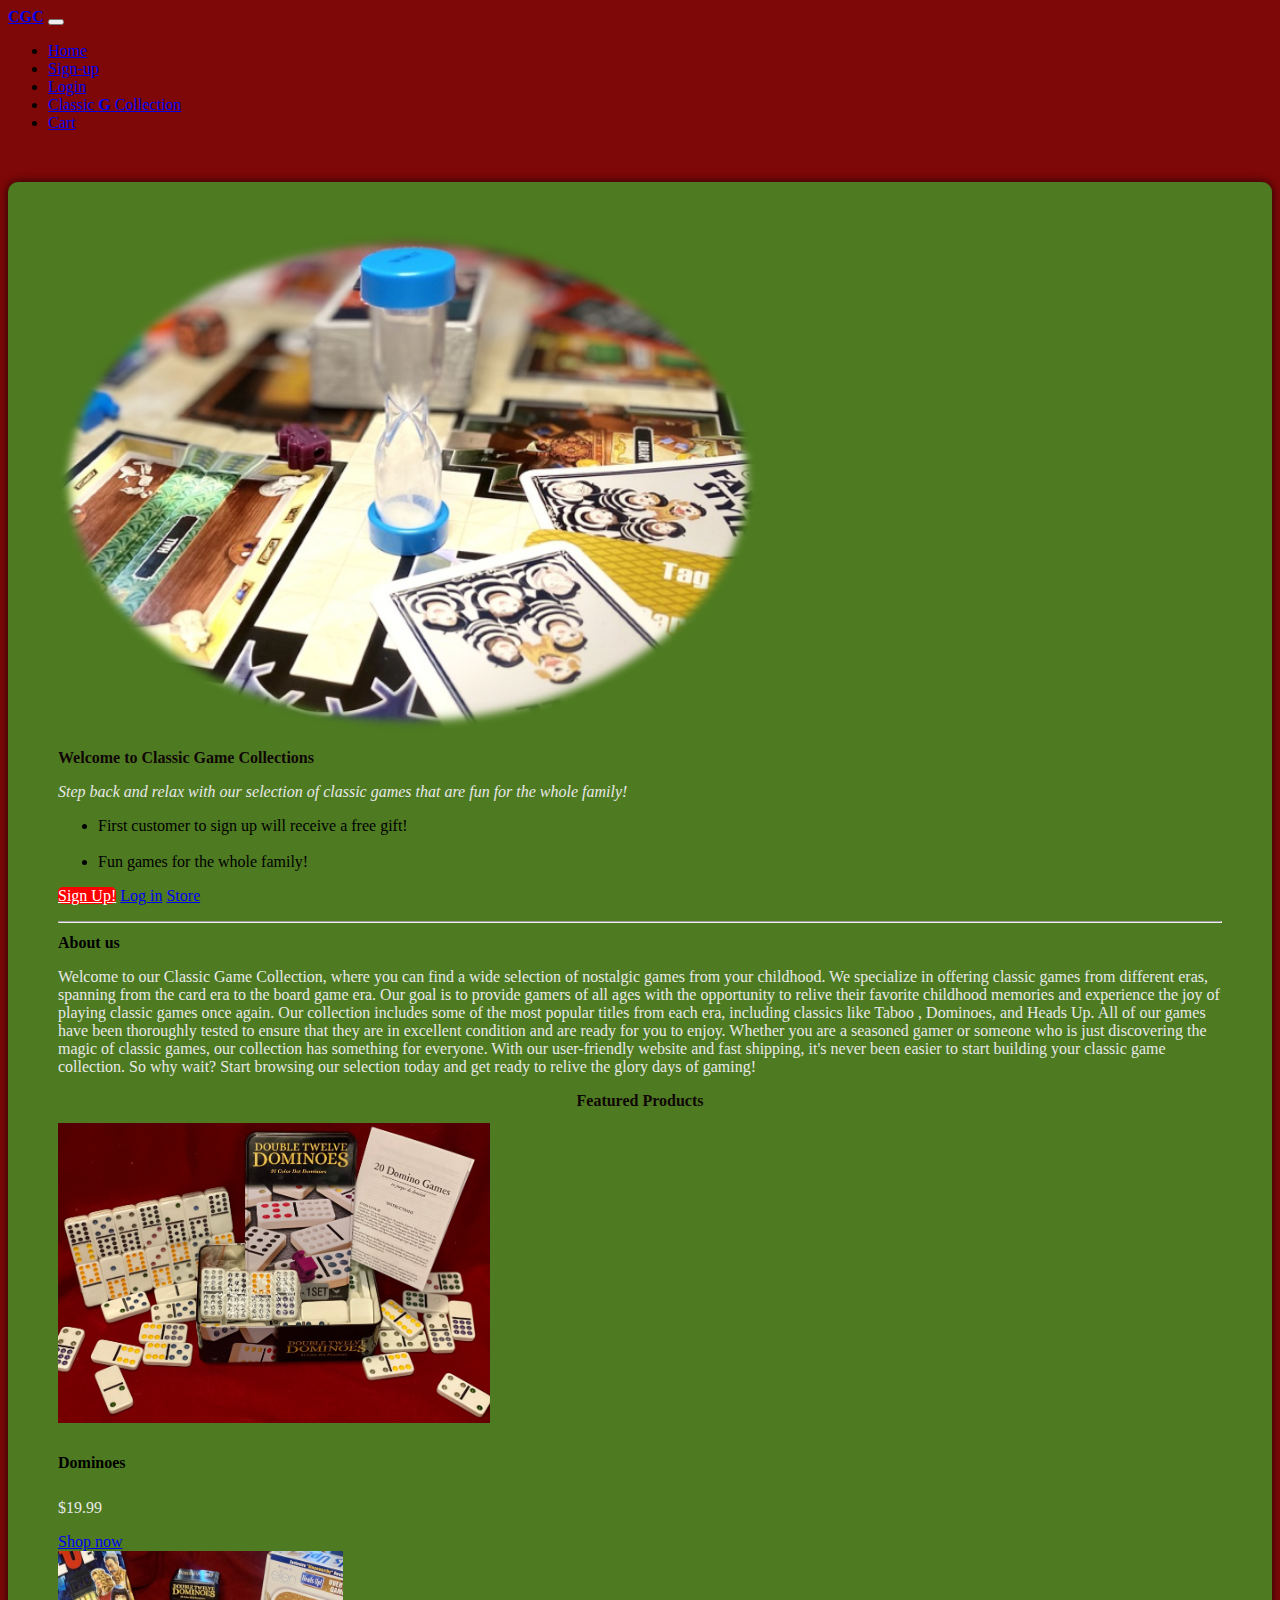
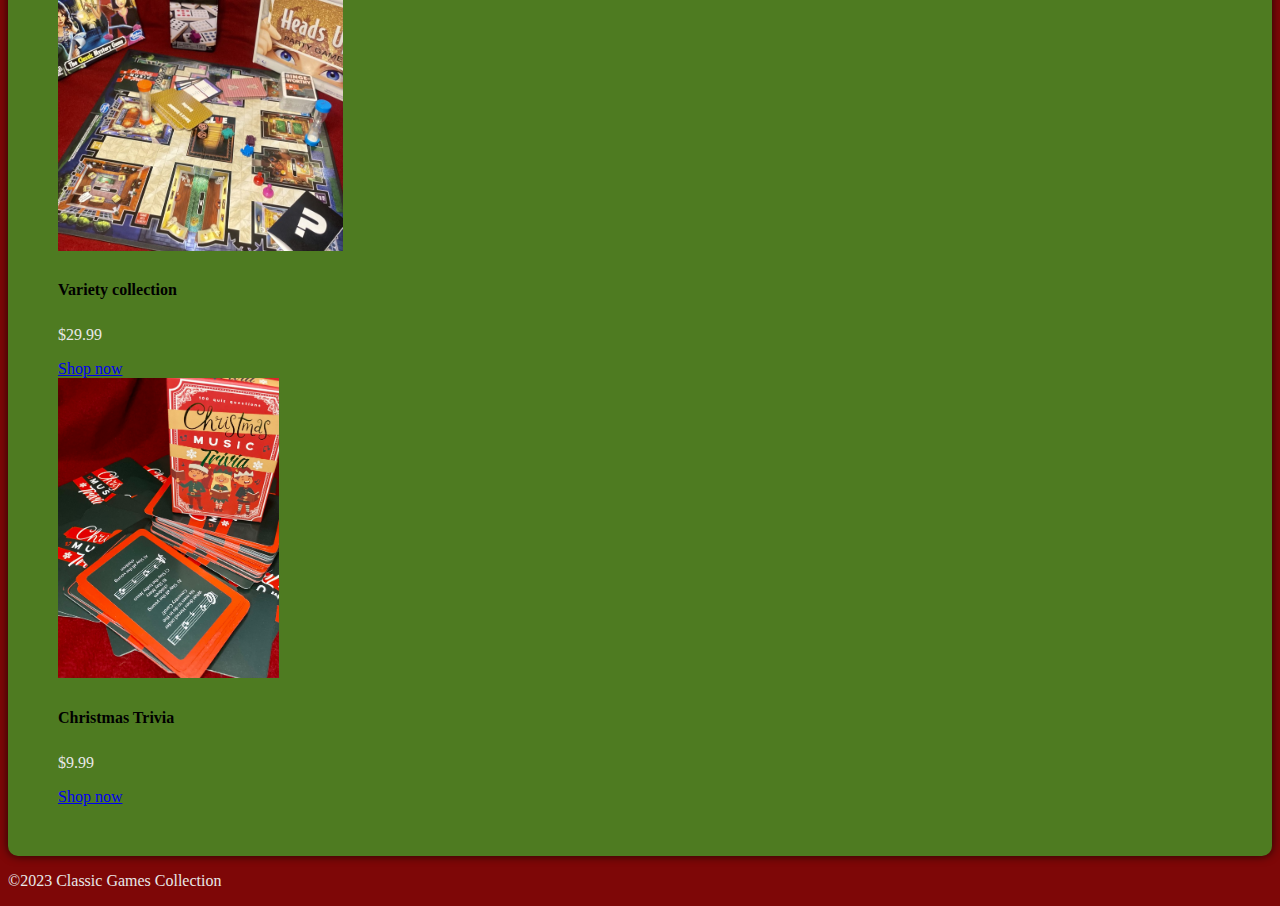
<file: index.html>
<!doctype html>
<html lang="en">
<!--bootstrap 5.3 cdn -->
<!--meta data-->
<!--link(s) to css-->
<!--start of head-->

<head>
    <meta charset="utf-8">
    <meta name="viewport" content="width=device-width, initial-scale=1">
    <title>Welcome to CGC</title>
    <link href="https://cdn.jsdelivr.net/npm/bootstrap@5.3.0-alpha3/dist/css/bootstrap.min.css" rel="stylesheet"
        integrity="sha384-KK94CHFLLe+nY2dmCWGMq91rCGa5gtU4mk92HdvYe+M/SXH301p5ILy+dN9+nJOZ" crossorigin="anonymous">
    <link rel="stylesheet" href="css/index.css">
    <link rel="stylesheet" href="css/login.css">
</head>
<!--end of head-->
<!--body start-->

<body>
    <header>
        <!--navigation bar in header-->
        <nav class="navbar navbar-expand-lg navbar-light bg-light border-bottom ">
            <a class="navbar-brand" href="index.html">CGC</a>
            <!--toggler button-->
            <button class="navbar-toggler" type="button" data-bs-toggle="collapse" data-bs-target="#navbarNavDropdown"
                aria-controls="navbarNavDropdown" aria-expanded="false" aria-label="Toggle navigation">
                <span class="navbar-toggler-icon"></span>
            </button>
            <!--Navbar items-->
            <div class="collapse navbar-collapse" id="navbarNavDropdown">
                <ul class="navbar-nav">
                    <li class="nav-item active">
                        <a class="nav-link" href="index.html">Home</a>
                    </li>
                    <li class="nav-item">
                        <a class="nav-link" href="sign-up.html">Sign-up</a>
                    </li>
                    <li class="nav-item">
                        <a class="nav-link" href="login.html">Login</a>
                    </li>
                    <li class="nav-item">
                        <a class="nav-link" href="gamecollection.html">Classic <strong>G</strong> Collection</a>
                    </li>
                    <li class="nav-item">
                        <a class="nav-link" href="cart.html">Cart</a>
                    </li>
                </ul>
                <!--End navigationbar-->
                <!--Navbar items end-->
            </div>
        </nav>
    </header>
    <!--header end-->
    <!--break section start-->
    <!--main start-->
    <!-- Hero Section -->
    <main class="display">
        <!--section-->
        <section>
            <div class="container col-xxl-8 px-4 py-5">
                <div class="row">
                    <div class="col-8 col-sm-8 col-lg-6">
                        <img src="images/newbackgroundimage.png" class="d-block mx-lg-auto img-fluid"
                            alt="Bootstrap Themes" width="700" height="500" loading="lazy">
                    </div>
                    <!---->
                    <div class="col-lg-6 container">
                        <div class="display-1 fw-bold text-body lh-1 mb-3">
                            <h2>Welcome to Classic Game Collections</h2>
                            <p class="lead"><i>Step back and relax with our selection of classic games that are fun for
                                    the
                                    whole family!</i>
                            </p>
                            <ul class="box mt-5">
                                <li class="mb-4">
                                    First customer to sign up will receive a free gift!
                                </li>
                                <br>
                                <li>
                                    Fun games for the whole family!
                                </li>
                            </ul>
                            <!---->
                          
                                <div class="col">
                                    <a href="sign-up.html" class="btn btn-primary btn-lg px-4">Sign Up!</a>
                                    <a href="login.html" class="btn btn-warning btn-lg px-4">Log in</a>
                                    <a href="gamecollection.html" class="btn btn-info btn-lg px-4">Store</a>
                                </div>
                      
                        </div>
                    </div>
                </div>
            </div>
        </section>
        <!---->
        <hr>
        <!--About us-->
        <h1>About us</h1>
        <p>
            Welcome to our Classic Game Collection, where you can find a wide selection of nostalgic games from your
            childhood. We specialize in offering classic games from different eras, spanning from the card era to
            the
            board game era. Our goal is to provide gamers of all ages with the opportunity to relive their favorite
            childhood memories and experience the joy of playing classic games once again.
            Our collection includes some of the most popular titles from each era, including classics like Taboo
            , Dominoes, and Heads Up. All of our games have been thoroughly tested to ensure that they
            are in excellent condition and are ready for you to enjoy. Whether you are a seasoned gamer or someone
            who
            is just discovering the magic of classic games, our collection has something for everyone. With our
            user-friendly website and fast shipping, it's never been easier to start building your classic game
            collection. So why wait? Start browsing our selection today and get ready to relive the glory days of
            gaming!
        </p>
        <!-- Hero Section -->
        <!-- Featured Products Section -->
        <section class="featured-products container">
            <h2 class="text-center">Featured Products</h2>
            <div class="row align-items-center">
                <div class="col-sm-4">
                    <div class="card">
                        <img src="images/dominoeitem.jpg" alt="dominoes" class="card-img-top">
                        <div class="card-body">
                            <h5 class="card-title">Dominoes</h5>
                            <p class="card-text">$19.99</p>
                            <a href="gamecollection.html" class="btn btn-info">Shop now</a>
                        </div>
                    </div>
                </div>
                <div class="col-sm-4">
                    <div class="card">
                        <img src="images/timegamesimage.png" alt="gamecollection" class="card-img-top">
                        <div class="card-body">
                            <h5 class="card-title">Variety collection</h5>
                            <p class="card-text">$29.99</p>
                            <a href="gamecollection.html" class="btn btn-info">Shop now</a>
                        </div>
                    </div>
                </div>
                <div class=" col-sm-4">
                    <div class="card justify-content-between">
                        <img src="images/christmasmusictriviaitem.jpg" alt="christmescards" class="card-img-top">
                        <div class="card-body">
                            <h5 class="card-title">Christmas Trivia</h5>
                            <p class="card-text">$9.99</p>
                            <a href="gamecollection.html" class="btn btn-info">Shop now</a>
                        </div>
                    </div>
                </div>
            </div>
        </section>
        <!--section-->
    </main>
    <!--footer start-->
    <footer>
        <div class="container">
            <p>&copy;2023 Classic Games Collection</p>
        </div>
    </footer>
    <!--footer end-->
    <script src="https://cdn.jsdelivr.net/npm/bootstrap@5.3.0-alpha3/dist/js/bootstrap.bundle.min.js"
        integrity="sha384-ENjdO4Dr2bkBIFxQpeoTz1HIcje39Wm4jDKdf19U8gI4ddQ3GYNS7NTKfAdVQSZe" crossorigin="anonymous">
        </script>
</body>
</file>
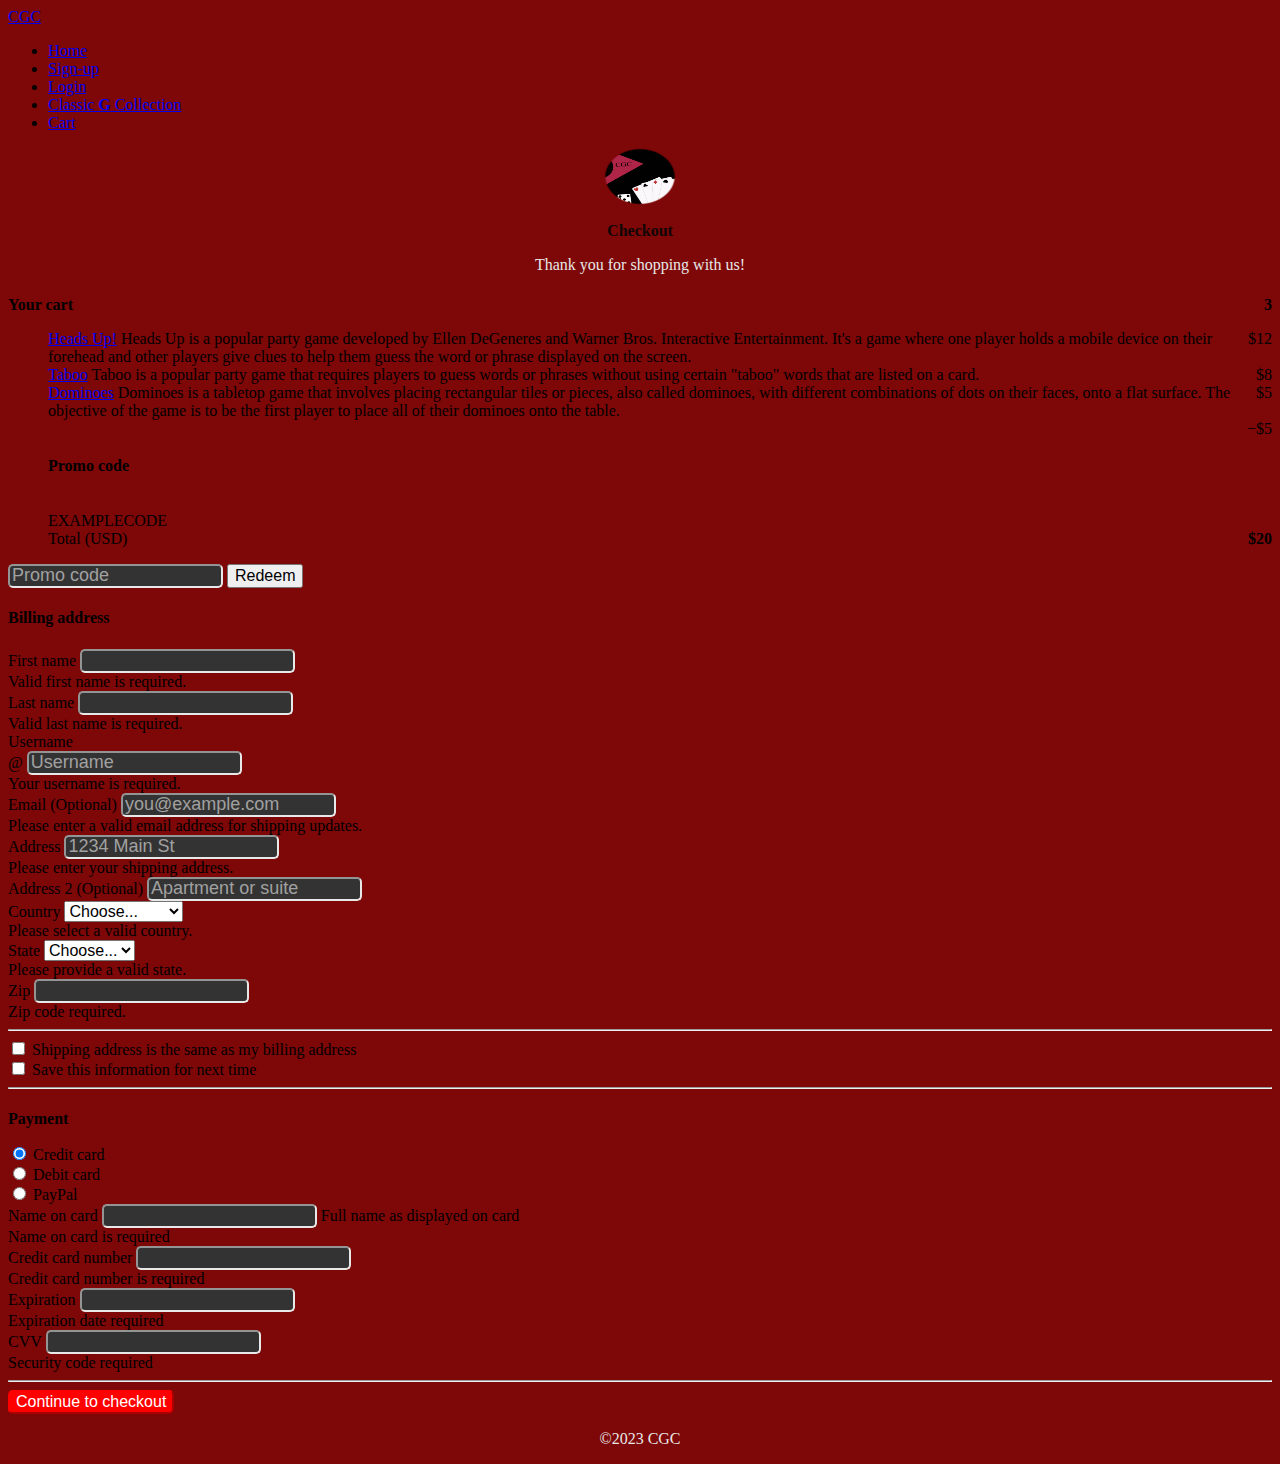
<file: cart.html>
<!doctype html>
<html lang="en">
<!--bootstrap 5.3 cdn -->
<!--meta data-->
<!--link(s) to css-->
<!--start of head-->

<head>
  <meta charset="utf-8">
  <meta name="viewport" content="width=device-width, initial-scale=1">
  <title>Board Game Store</title>
  <link href="https://cdn.jsdelivr.net/npm/bootstrap@5.3.0-alpha3/dist/css/bootstrap.min.css" rel="stylesheet"
    integrity="sha384-KK94CHFLLe+nY2dmCWGMq91rCGa5gtU4mk92HdvYe+M/SXH301p5ILy+dN9+nJOZ" crossorigin="anonymous">

  <link rel="stylesheet" href="css/login.css">
</head>
<body>
  <header>
    <!--navigation bar in header-->
    <nav class="navbar navbar-expand-lg navbar-light bg-light">
      <a class="navbar-brand" href="index.html">CGC</a>
      <!--toggler button-->
  
      <!--Navbar items-->
      <div  id="navbarNavDropdown">
        <ul class="navbar-nav">
          <li class="nav-item active">
            <a class="nav-link" href="index.html">Home</a>
          </li>
          <li class="nav-item">
            <a class="nav-link" href="sign-up.html">Sign-up</a>
          </li>
          <li class="nav-item">
            <a class="nav-link" href="login.html">Login</a>
          </li>
          <li class="nav-item">
            <a class="nav-link" href="gamecollection.html">Classic <strong>G</strong> Collection</a>
          </li>
          <li class="nav-item">
            <a class="nav-link" href="cart.html">Cart</a>
          </li>
        </ul>
        <!--End navigationbar-->
        <!--Navbar items end-->
      </div>
    </nav>
  </header>


  <main class = "container">
    <form class="mt-5 mb-1 rounded-3 bg-body-light">

      <div class="py-2 text-center">
        <img class="d-block mx-auto mb-2" src="images/cgclogo.png" alt="" width="72" height="57">
        <h2>Checkout</h2>
        <p class="lead">Thank you for shopping with us!</p>
      </div>

      <div class="row">
        <div class="col-md-5 col-lg-4 order-md-last">
          <h4 class="d-flex justify-content-between align-items-center mb-3">
            <span class="text-dark">Your cart</span>
            <span class="badge bg-primary rounded-pill">3</span>
          </h4>
          <ul class="list-group mb-3 text-dark">
            <li class="list-group-item d-flex justify-content-between lh-sm">
              <div>
                <a class="my-0" href="images/headsupitem.jpg">Heads Up!</a>
                <small class="text-body-light">Heads Up is a popular party game developed by Ellen DeGeneres and
                  Warner
                  Bros. Interactive Entertainment. It's a game where one player holds a mobile device on their
                  forehead
                  and other players give clues to help them guess the word or phrase displayed on the screen. </small>
              </div>
              <span class="text-body-light">$12</span>
            </li>
            <li class="list-group-item d-flex justify-content-between lh-sm">
              <div>
                <a class="my-0" href="images/tabooitem.jpg">Taboo</a>
                <small class="text-body-secondary">Taboo is a popular party game that requires players to guess words
                  or
                  phrases without using certain "taboo" words that are listed on a card. </small>
              </div>
              <span class="text-body-secondary">$8</span>
            </li>
            <li class="list-group-item d-flex justify-content-between lh-sm">
              <div>
                <a class="my-0" href="images/dominoeitem.jpg">Dominoes</a>
                <small class="text-body-secondary">Dominoes is a tabletop game that involves placing rectangular tiles
                  or
                  pieces, also called dominoes, with different combinations of dots on their faces, onto a flat
                  surface.
                  The objective of the game is to be the first player to place all of their dominoes onto the
                  table.</small>
              </div>
              <span class="text-body-secondary">$5</span>
            </li>
            <li class="list-group-item d-flex justify-content-between bg-body-tertiary">
              <div class="text-success">
                <h6 class="px-2">Promo code</h6>
                <small>EXAMPLECODE</small>
              </div>
              <span class="text-success">−$5</span>
            </li>
            <li class="list-group-item d-flex justify-content-between">
              <span>Total (USD)</span>
              <strong>$20</strong>
            </li>
          </ul>
          <form class="card p-2">
            <div class="input-group px-2 mb-5">
              <input type="text" class="form-control" placeholder="Promo code">
              <button type="submit" class="btn btn-secondary">Redeem</button>
            </div>
          </form>
        </div>
        <div class="col-md-7 col-lg-8">
          <h4 class="mb-5 text-dark">Billing address</h4>
          <form class="needs-validation" novalidate="">
            <div class="row g-3">
              <div class="col-sm-6">
                <label for="firstName" class="form-label text-dark">First name</label>
                <input type="text" class="form-control" id="firstName" placeholder="" value="" required="">
                <div class="invalid-feedback">
                  Valid first name is required.
                </div>
              </div>

              <div class="col-sm-6">
                <label for="lastName" class="form-label text-dark">Last name</label>
                <input type="text" class="form-control" id="lastName" placeholder="" value="" required="">
                <div class="invalid-feedback">
                  Valid last name is required.
                </div>
              </div>

              <div class="col-12">
                <label for="username" class="form-label text-dark">Username</label>
                <div class="input-group has-validation">
                  <span class="input-group-text">@</span>
                  <input type="text" class="form-control" id="username" placeholder="Username" required="">
                  <div class="invalid-feedback">
                    Your username is required.
                  </div>
                </div>
              </div>

              <div class="col-12">
                <label for="email" class="form-label text-dark">Email <span class="text-body-light">(Optional)</span></label>
                <input type="email" class="form-control" id="email" placeholder="you@example.com">
                <div class="invalid-feedback">
                  Please enter a valid email address for shipping updates.
                </div>
              </div>

              <div class="col-12">
                <label for="address" class="form-label text-dark">Address</label>
                <input type="text" class="form-control" id="address" placeholder="1234 Main St" required="">
                <div class="invalid-feedback">
                  Please enter your shipping address.
                </div>
              </div>

              <div class="col-12">
                <label for="address2" class="form-label text-dark">Address 2 <span
                    class="text-body-light">(Optional)</span></label>
                <input type="text" class="form-control" id="address2" placeholder="Apartment or suite">
              </div>

              <div class="col-md-5">
                <label for="country" class="form-label text-dark">Country</label>
                <select class="form-select" id="country" required="">
                  <option value="">Choose...</option>
                  <option>United States</option>
                </select>
                <div class="invalid-feedback">
                  Please select a valid country.
                </div>
              </div>

              <div class="col-md-4">
                <label for="state" class="form-label text-dark">State</label>
                <select class="form-select" id="state" required="">
                  <option value="">Choose...</option>
                  <option>California</option>
                </select>
                <div class="invalid-feedback">
                  Please provide a valid state.
                </div>
              </div>

              <div class="col-md-3 text-dark">
                <label for="zip" class="form-label">Zip</label>
                <input type="text" class="form-control" id="zip" placeholder="" required="">
                <div class="invalid-feedback">
                  Zip code required.
                </div>
              </div>
            </div>

            <hr class="my-4">

            <div class="form-check">
              <input type="checkbox" class="form-check-input" id="same-address">
              <label class="form-check-label text-dark" for="same-address">Shipping address is the same as my billing
                address</label>
            </div>

            <div class="form-check">
              <input type="checkbox" class="form-check-input" id="save-info">
              <label class="form-check-label text-dark" for="save-info">Save this information for next time</label>
            </div>
            

            <hr class="my-4">

           
            <div class="row text-dark">
              <div class = "col align-items-center">
              
                  <h4 class="mb-3 mx-2">Payment</h4>
                  <div class="form-check">
                    <input id="credit" name="paymentMethod" type="radio" class="form-check-input" checked="" required="">
                    <label class="form-check-label" for="credit">Credit card</label>
                  </div>
                  <div class="form-check">
                    <input id="debit" name="paymentMethod" type="radio" class="form-check-input" required="">
                    <label class="form-check-label" for="debit">Debit card</label>
                  </div>
                  <div class="form-check">
                    <input id="paypal" name="paymentMethod" type="radio" class="form-check-input" required="">
                    <label class="form-check-label" for="paypal">PayPal</label>
                  </div>
                </div>

                <div class="row gy-3 text-dark">
                  <div class="col-md-6">
                    <label for="cc-name" class="form-label">Name on card</label>
                    <input type="text" class="form-control" id="cc-name" placeholder="" required="">
                    <small class="text-body-light">Full name as displayed on card</small>
                    <div class="invalid-feedback">
                      Name on card is required
                    </div>
                  </div>

                  <div class="col-md-6">
                    <label for="cc-number" class="form-label">Credit card number</label>
                    <input type="text" class="form-control" id="cc-number" placeholder="" required="">
                    <div class="invalid-feedback">
                      Credit card number is required
                    </div>
                  </div>

                  <div class="col-md-3">
                    <label for="cc-expiration" class="form-label">Expiration</label>
                    <input type="text" class="form-control" id="cc-expiration" placeholder="" required="">
                    <div class="invalid-feedback">
                      Expiration date required
                    </div>
                  </div>
                  <div class="col-md-3">
                    <label for="cc-cvv" class="form-label">CVV</label>
                    <input type="text" class="form-control" id="cc-cvv" placeholder="" required="">
                    <div class="invalid-feedback">
                      Security code required
                    </div>
                  </div>
                </div>
              </div>
              <hr class="my-4">
              <button class="w-100 btn btn-primary btn-lg" type="submit">Continue to checkout</button>
          </form>
        </div>
      </div>


    </form>
  </main>

  <footer class="my-5 pt-5 text-body-secondary text-center text-small">
    <p class="mb-1">©2023 CGC</p>

  </footer>

</body>
</file>
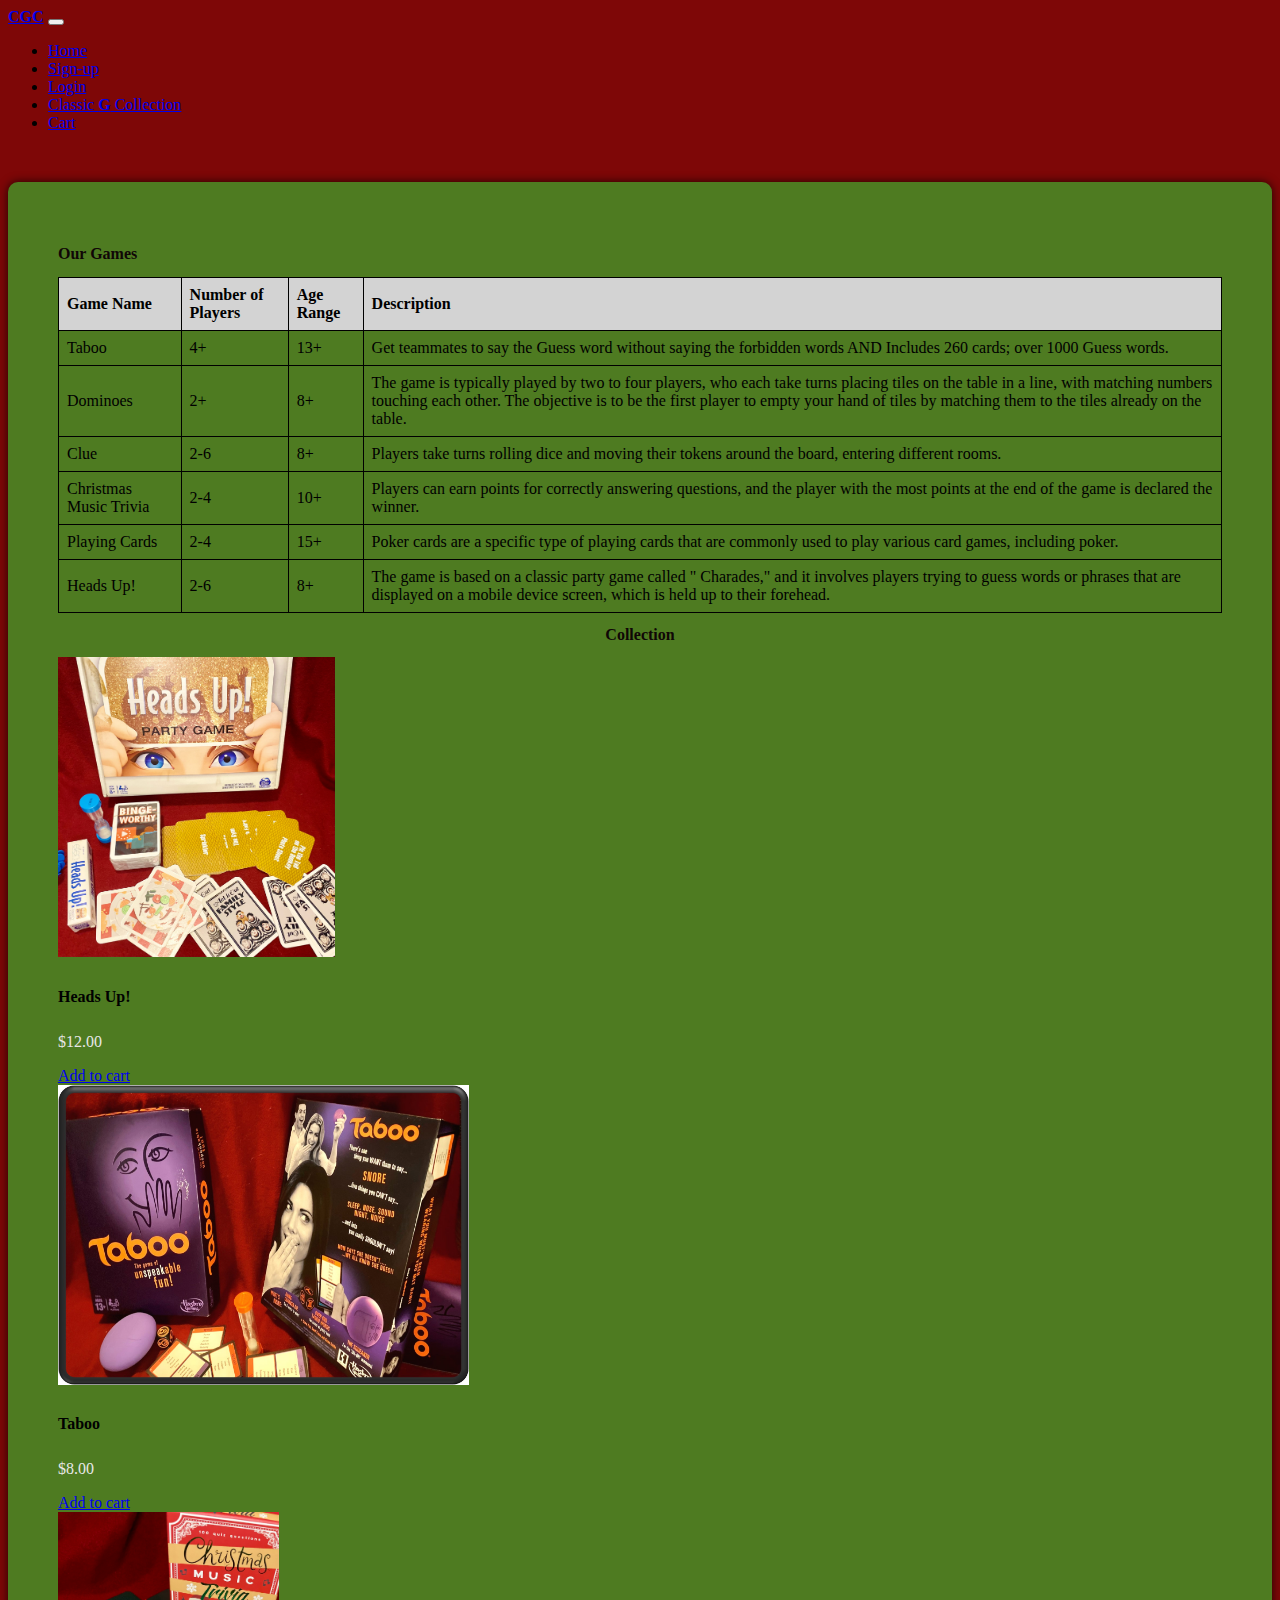
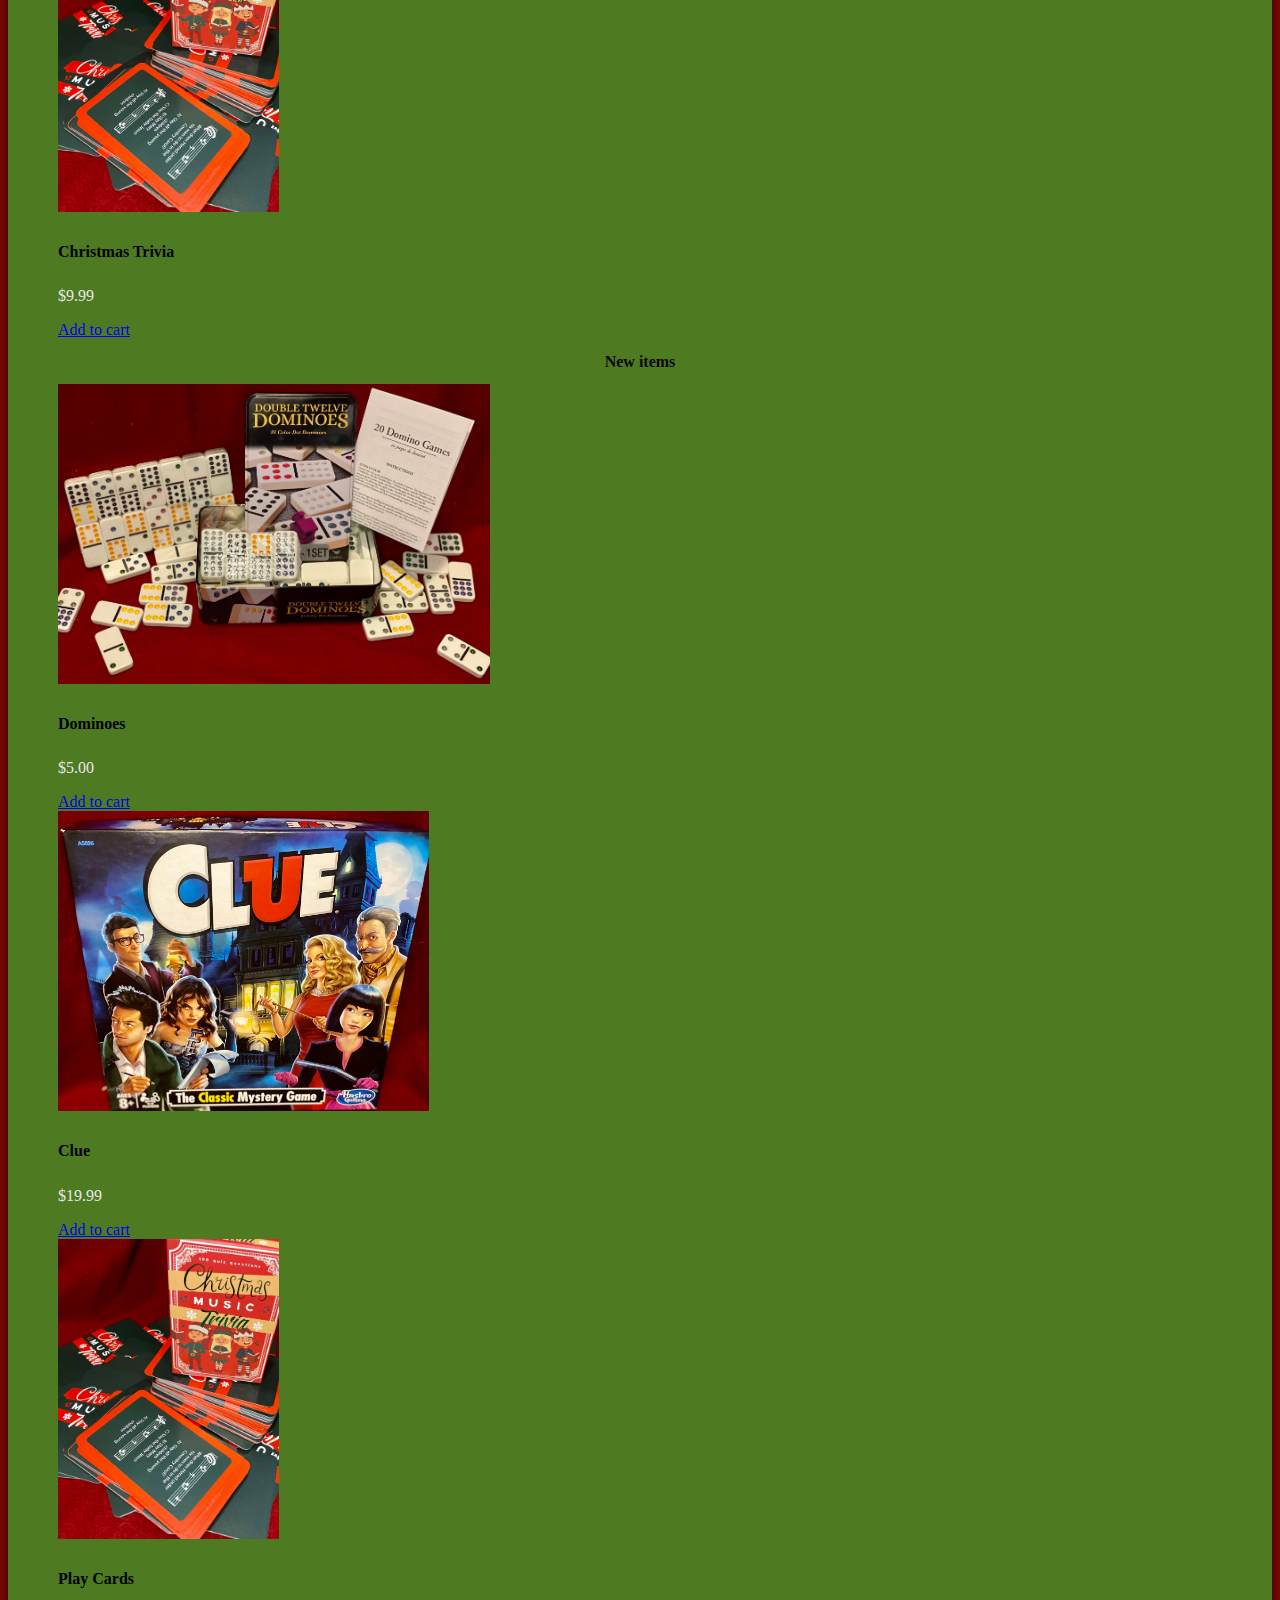
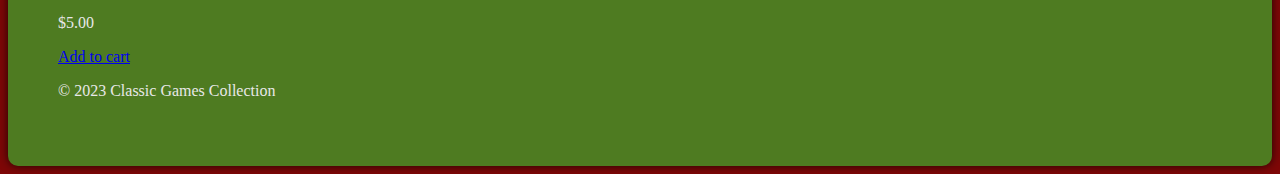
<file: gamecollection.html>
<!doctype html>
<html lang="en">

<head>
  <meta charset="utf-8">
  <meta name="viewport" content="width=device-width, initial-scale=1">
  <title>Board Game Store</title>
  <link href="https://cdn.jsdelivr.net/npm/bootstrap@5.3.0-alpha3/dist/css/bootstrap.min.css" rel="stylesheet"
    integrity="sha384-KK94CHFLLe+nY2dmCWGMq91rCGa5gtU4mk92HdvYe+M/SXH301p5ILy+dN9+nJOZ" crossorigin="anonymous">
  <link rel="stylesheet" href="css/index.css">
  <link rel="stylesheet" href="css/login.css">
</head>

<body>
  <!-- Navigation -->
  <!-- Content goes here -->
  <!--body start-->
  <header>
    <!--navigation bar in header-->
    <nav class="navbar navbar-expand-lg navbar-light bg-light">
      <a class="navbar-brand" href="index.html">CGC</a>
      <!--toggler button-->
      <button class="navbar-toggler" type="button" data-bs-toggle="collapse" data-bs-target="#navbarNavDropdown"
        aria-controls="navbarNavDropdown" aria-expanded="false" aria-label="Toggle navigation">
        <span class="navbar-toggler-icon"></span>
      </button>
      <!--Navbar items-->
      <div class="collapse navbar-collapse" id="navbarNavDropdown">
        <ul class="navbar-nav">
          <li class="nav-item active">
            <a class="nav-link" href="index.html">Home</a>
          </li>
          <li class="nav-item">
            <a class="nav-link" href="sign-up.html">Sign-up</a>
          </li>
          <li class="nav-item">
            <a class="nav-link" href="login.html">Login</a>
          </li>
          <li class="nav-item">
            <a class="nav-link" href="gamecollection.html">Classic <strong>G</strong> Collection</a>
          </li>
          <li class="nav-item">
            <a class="nav-link" href="cart.html">Cart</a>
          </li>
        </ul>
        <!--End navigationbar-->
        <!--Navbar items end-->
      </div>
    </nav>
  </header>
  <main class="display mb-1">
    <!-- Hero Section -->
    <!-- Featured Products Section -->
    <div class="container" id="games">
      <div class="border mpt">
        <h2>Our Games</h2>
        <table>
          <thead>
            <tr>
              <th>Game Name</th>
              <th>Number of Players</th>
              <th>Age Range</th>
              <th>Description</th>
            </tr>
          </thead>
          <tbody>
            <tr>
              <td>Taboo</td>
              <td>4+</td>
              <td>13+</td>
              <td>Get teammates to say the Guess word without saying the forbidden words AND Includes 260 cards;
                over 1000 Guess words.</td>
            </tr>
            <tr>
              <td>Dominoes</td>
              <td>2+</td>
              <td>8+</td>
              <td>The game is typically played by two to four players, who each take turns placing tiles on the
                table in a line, with matching numbers touching each other. The objective is to be the first player
                to empty your hand of tiles by matching them to the tiles already on the table.</td>
            </tr>
            <tr>
              <td>Clue</td>
              <td>2-6</td>
              <td>8+</td>
              <td>Players take turns rolling dice and moving their tokens around the board, entering different
                rooms.</td>
            </tr>
            <tr>
              <td>Christmas Music Trivia</td>
              <td>2-4</td>
              <td>10+</td>
              <td>Players can earn points for correctly answering questions, and the player with the most points at
                the end of the game is declared the winner.</td>
            </tr>
            <tr>
              <td>Playing Cards</td>
              <td>2-4</td>
              <td>15+</td>
              <td>Poker cards are a specific type of playing cards that are commonly used to play various card
                games, including poker.</td>
            </tr>
            <tr>
              <td>Heads Up!</td>
              <td>2-6</td>
              <td>8+</td>
              <td>The game is based on a classic party game called " Charades," and it involves players trying to
                guess words or phrases that are displayed on a mobile device screen, which is held up to their forehead.
              </td>
            </tr>
          </tbody>
        </table>
      </div>

      </div>
      <section class="container">
        <h2 class="text-center">Collection</h2>
        <div class="row align-items-center">
          <div class="col-sm-4">
            <div class="card">
              <img src="images/headsupitem.jpg" alt="dominoes" class="card-img-top">
              <div class="card-body">
                <h5 class="card-title">Heads Up!</h5>
                <p class="card-text">$12.00</p>
                <a href="cart.html" class="btn btn-info">Add to cart</a>
              </div>
            </div>
          </div>
          <div class="col-sm-4">
            <div class="card">
              <img src="images/tabooitem.jpg" alt="gamecollection" class="card-img-top">
              <div class="card-body">
                <h5 class="card-title">Taboo</h5>
                <p class="card-text">$8.00</p>
                <a href="cart.html" class="btn btn-info">Add to cart</a>
              </div>
            </div>
          </div>
          <div class=" col-sm-4">
            <div class="card justify-content-between">
              <img src="images/christmasmusictriviaitem.jpg" alt="christmescards" class="card-img-top">
              <div class="card-body">
                <h5 class="card-title">Christmas Trivia</h5>
                <p class="card-text">$9.99</p>
                <a href="cart.html" class="btn btn-info">Add to cart</a>
              </div>
            </div>
          </div>
        </div>
        <section class="container">
          <h2 class="text-center">New items</h2>
          <div class="row align-items-center">
            <div class="col-sm-4">
              <div class="card">
                <img src="images/dominoeitem.jpg" alt="dominoes" class="card-img-top">
                <div class="card-body">
                  <h5 class="card-title">Dominoes</h5>
                  <p class="card-text">$5.00</p>
                  <a href="cart.html" class="btn btn-info">Add to cart</a>
                </div>
              </div>
            </div>
            <div class="col-sm-4">
              <div class="card">
                <img src="images/cluecoveritem.jpg" alt="gamecollection" class="card-img-top">
                <div class="card-body">
                  <h5 class="card-title">Clue</h5>
                  <p class="card-text">$19.99</p>
                  <a href="cart.html" class="btn btn-info">Add to cart</a>
                </div>
              </div>
            </div>
            <div class=" col-sm-4 ">
              <div class="card justify-content-between">
                <img src="images/christmasmusictriviaitem.jpg" alt="christmescards" class="card-img-top">
                <div class="card-body">
                  <h5 class="card-title">Play Cards</h5>
                  <p class="card-text">$5.00</p>
                  <a href="cart.html" class="btn btn-info">Add to cart</a>
                </div>
              </div>
            </div>
          </div>
        </section>
      </section>
      <footer>
        <div class="container mt-5">
          <p> &copy 2023 Classic Games Collection</p>
        </div>
      </footer>
      <script src="https://cdn.jsdelivr.net/npm/bootstrap@5.3.0-alpha3/dist/js/bootstrap.bundle.min.js"
        integrity="sha384-ENjdO4Dr2bkBIFxQpeoTz1HIcje39Wm4jDKdf19U8gI4ddQ3GYNS7NTKfAdVQSZe"
        crossorigin="anonymous"></script>
    </section>
</body>
</html>
</file>
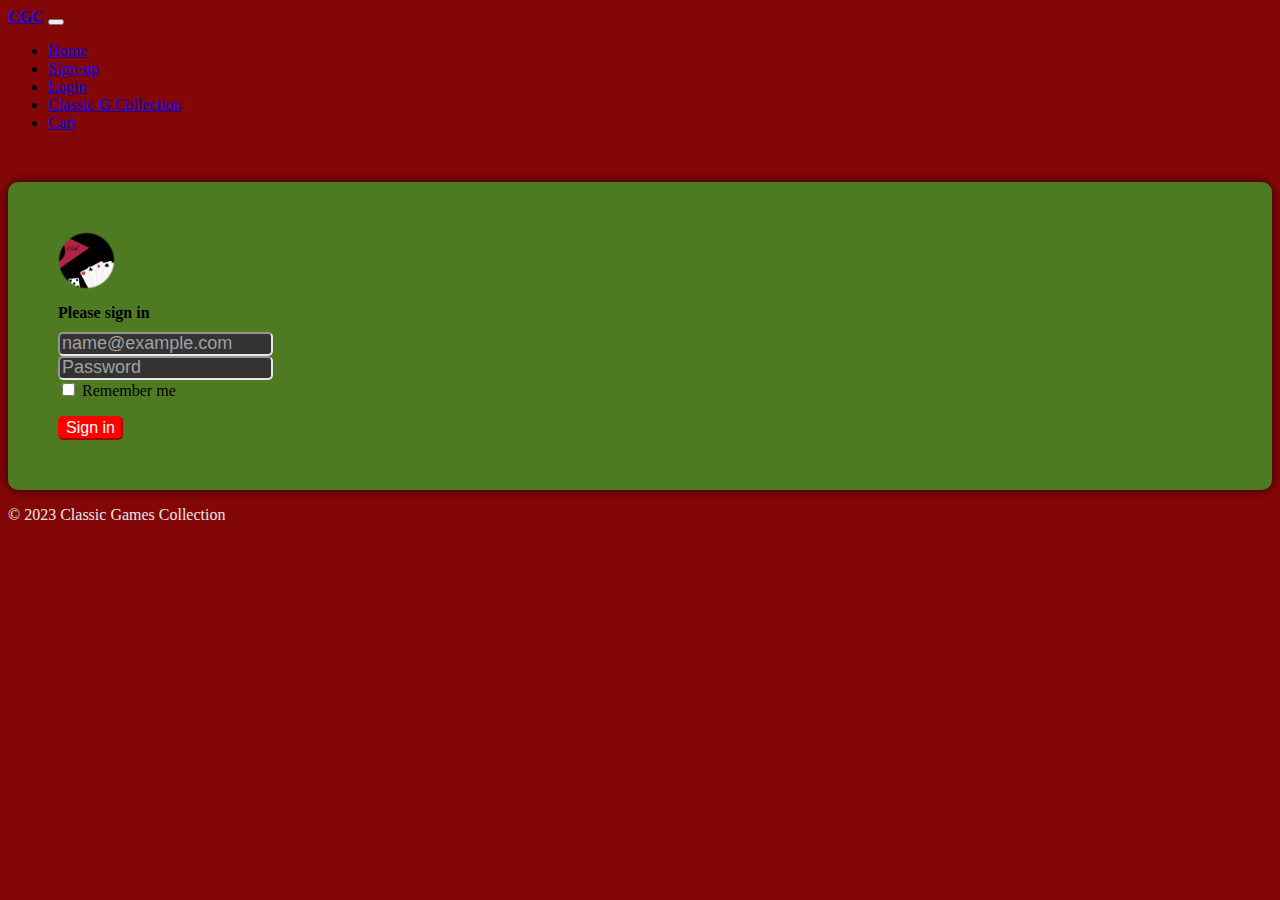
<file: login.html>
<!doctype html>
<html lang="en">

<head>
    <meta charset="utf-8">
    <meta name="viewport" content="width=device-width, initial-scale=1">
    <title>Please login</title>
    <link href="https://cdn.jsdelivr.net/npm/bootstrap@5.3.0-alpha3/dist/css/bootstrap.min.css" rel="stylesheet"
        integrity="sha384-KK94CHFLLe+nY2dmCWGMq91rCGa5gtU4mk92HdvYe+M/SXH301p5ILy+dN9+nJOZ" crossorigin="anonymous">
    <link rel="stylesheet" href="css/index.css">
    <link rel="stylesheet" href="css/login.css">
    <link rel="stylesheet" href="css/cart.css">


</head>

<body>
    <!-- Navigation -->
    <!-- Content goes here -->
    <header>
        <!-- Navigation Bar -->
        <!--navigation bar in header-->
        <nav class="navbar navbar-expand-lg navbar-light bg-light">
            <div class="container-fluid">
                <a class="navbar-brand" href="index.html">CGC</a>
                <!--toggler button-->
                <button class="navbar-toggler" type="button" data-bs-toggle="collapse"
                    data-bs-target="#navbarNavDropdown" aria-controls="navbarNavDropdown" aria-expanded="false"
                    aria-label="Toggle navigation">
                    <span class="navbar-toggler-icon"></span>
                </button>
                <!--Navbar items-->
                <div class="collapse navbar-collapse" id="navbarNavDropdown">
                    <ul class="navbar-nav">
                        <li class="nav-item active">
                            <a class="nav-link" href="index.html">Home</a>
                        </li>
                        <li class="nav-item">
                            <a class="nav-link" href="sign-up.html">Sign-up</a>
                        </li>
                        <li class="nav-item">
                            <a class="nav-link" href="login.html">Login</a>
                        </li>
                        <li class="nav-item">
                            <a class="nav-link" href="gamecollection.html">Classic <strong>G</strong> Collection</a>
                        </li>
                        <li class="nav-item">
                            <a class="nav-link" href="cart.html">Cart</a>
                        </li>
                    </ul>
                    <!--End navigationbar-->
                    <!--Navbar items end-->
                </div>
            </div>
        </nav>
    </header>
    <!-- main Section -->
    <main class="container align-text-center">
        <form class="p-4 p-md-5 border rounded-3 bg-body">
            <div class="row display">

                <div class="col">
                    <img class="mb-5" src="images/cgclogo.png" alt="72" width="auto" height="57"></img>
                    <div class="row">

                        <h1 class="mb-4 px-4p py-4">Please sign in</h1>



                        <div class="form-check col-6">
                            <input type="email" class="form-control" id="Input" placeholder="name@example.com">
                            <label for="Input"></label>
                        </div>
                        <div class="form-check col-6">
                            <input type="password" class="form-control" id="Password" placeholder="Password">
                            <label for="Password"></label>
                        </div>

                        <div class="checkbox mb-3 mx-4">
                            <label>
                                <input type="checkbox" value="remember-me"> Remember me
                            </label>
                        </div>
                        <button class=" btn btn-lg btn-primary" type="submit">Sign in</button>
                    </div>
                </div>


            </div>

        </form>

        <p>
        </p>
    </main>
    <!-- Hero Section -->
    <!-- Featured Products Section -->
    <footer>
        <div class="container">
            <p>&copy; 2023 Classic Games Collection</p>
        </div>
    </footer>
    <script src="https://cdn.jsdelivr.net/npm/bootstrap@5.3.0-alpha3/dist/js/bootstrap.bundle.min.js"
        integrity="sha384-ENjdO4Dr2bkBIFxQpeoTz1HIcje39Wm4jDKdf19U8gI4ddQ3GYNS7NTKfAdVQSZe"
        crossorigin="anonymous"></script>

</body>
</file>
<file: css/index.css>
.navbar-brand {

  font-weight: bold;
}

.navbar-nav {

  align-content: space-evenly;
  text-align: justify;
}

.card:hover {
  transform: scale(1.05);
  transition: all 0.5s;
  box-shadow: 0px 0px 15px rgba(0, 0, 0, 0.3);
}

.card-img-top {
  height: 300px;
  object-fit: cover;
}

* {
  font-size: medium
}

/* Define the animation */
@keyframes bounce {

    0% { transform: translateY(10); }
    50% { transform: translateY(-20px); }
    100% { transform: translateY(0); }
  }
  
  /* Apply the animation to an element */
  .box {
    animation-name: bounce;
    animation-duration: 1s;
    animation-timing-function: ease-in-out;
    animation-iteration-count: infinite;
  }
  h1{
    color:rgb(0, 0, 1);

  0% {
    transform: translateY(0);
  }

  50% {
    transform: translateY(-40px);
  }

  100% {
    transform: translateY(0);
  }
}

/* Apply the animation to an element */
.box {
  animation-name: bounce;
  animation-duration: 1s;
  animation-timing-function: ease-in-out;
  animation-iteration-count: infinite;

<<<<<<< HEAD
.card-text{
=======
}

h1 {
  color: rgb(0, 0, 1);
}

p {
  color: #e8e8e8;
}

label {
  color: #e8e8e8
}

.invalid-feedback {
  color: rgb(255, 255, 255);
}

strong {
  color: black
}

.card-text {
>>>>>>> 3f08a7258e2d3e1431868fb89556092c23b2a80b
  color: black;
}


.mt-0 {
  margin-top: 0 !important;
}


.parent {
  display: flex;
  align-items: center;
}


.lead {

  font-weight: 300;
}

p {
  margin-top: 0;
  margin-bottom: 1rem;
}

p {
  display: block;
  margin-block-start: 1em;
  margin-block-end: 1em;
  margin-inline-start: 0px;
  margin-inline-end: 0px;
}

*,
::after,
::before {
  box-sizing: border-box;
}


.g-5,
.gy-5 {
  --bs-gutter-y: 3rem;
}

.g-5,
.gx-5 {
  --bs-gutter-x: 3rem;
}

.form {
  align-items: center;
  font-size: medium;
  
}
</file>
<file: css/login.css>
body {
  background-color: rgb(126, 7, 7);
  text-color: 
}

.text-center {
  text-align: center!important;
}

h2 {
  color: #100606;

}

.form-control {
  background-color: #333333;
  border-color: #e8e8e8;
  color: #ffffff;
  border-radius: 5px;
}

.form-control:focus {
  background-color: #454545;
  border-color: #2a8815;
  color: #ffffff;
  font-size: large;
}

.form-control::placeholder {
  color: #a1a1a1;
  font-size: large;
}

.btn-primary {
  background-color: #ff0000;
  border-color: #ff0000;
  color: #ffffff;
  border-radius: 5px;
}

.btn-primary:hover {
  background-color: #d50000;
  border-color: #d50000;
}

.footer {
  color: rgb(191, 188, 188);
}

p {
  color: #e8e8e8;
}

*, .p, .form-control{
  font-size: medium
}



.display {
  background-color: #4e7b21;
  border-radius: 10px;
  padding: 50px;
  margin-top: 50px;
  box-shadow: 0px 0px 10px 0px rgba(0, 0, 0, 0.75);
  font-size: medium;
}

.mb-3 {
  margin-bottom: 1rem !important;
}

.align-items-center {
  align-items: center !important;
}

.justify-content-between {
  justify-content: space-between !important;
}

.d-flex {
  display: flex !important;
}



*,
::after,
::before {
  box-sizing: border-box;
}

.col {
  display: contents;
}

table {
  border-collapse: collapse;
  width: 100%;
}

th,
td {
  border: 1px solid black;
  padding: 8px;
  text-align: left;
}

th {
  background-color: lightgray;
}

.text-center {
  text-align: center!important;
}
</file>
<file: css/cart.css>
body {
  background-color: rgb(126, 7, 7);
}

text-body {
  color: #e8e8e8;
}

.form-control {
  background-color: #333333;
  border-color: #e8e8e8;
  color: #ffffff;
  border-radius: 5px;
}

* {
  font-size: medium
}

.form-control:focus {
  background-color: #454545;
  border-color: #2a8815;
  color: #ffffff;
}

.form-control::placeholder {
  color: #a1a1a1;
}

.btn-primary {
  background-color: #ff0000;
  border-color: #ff0000;
  color: #ffffff;
  border-radius: 5px;
}

.footer {
  color: rgb(191, 188, 188);
}

*li {
  color: #e8e8e8;
}

.display {
  background-color: #4e7b21;
  border-radius: 10px;
  padding: 50px;
  margin-top: 50px;
  box-shadow: 0px 0px 10px 0px rgba(0, 0, 0, 0.75);
}

body {
  background-color: rgb(132, 7, 7);
}



Table,
th,
td {
  border: 1px solid rgb(244, 196, 196);
  max-height: 0%;
}
</file>
